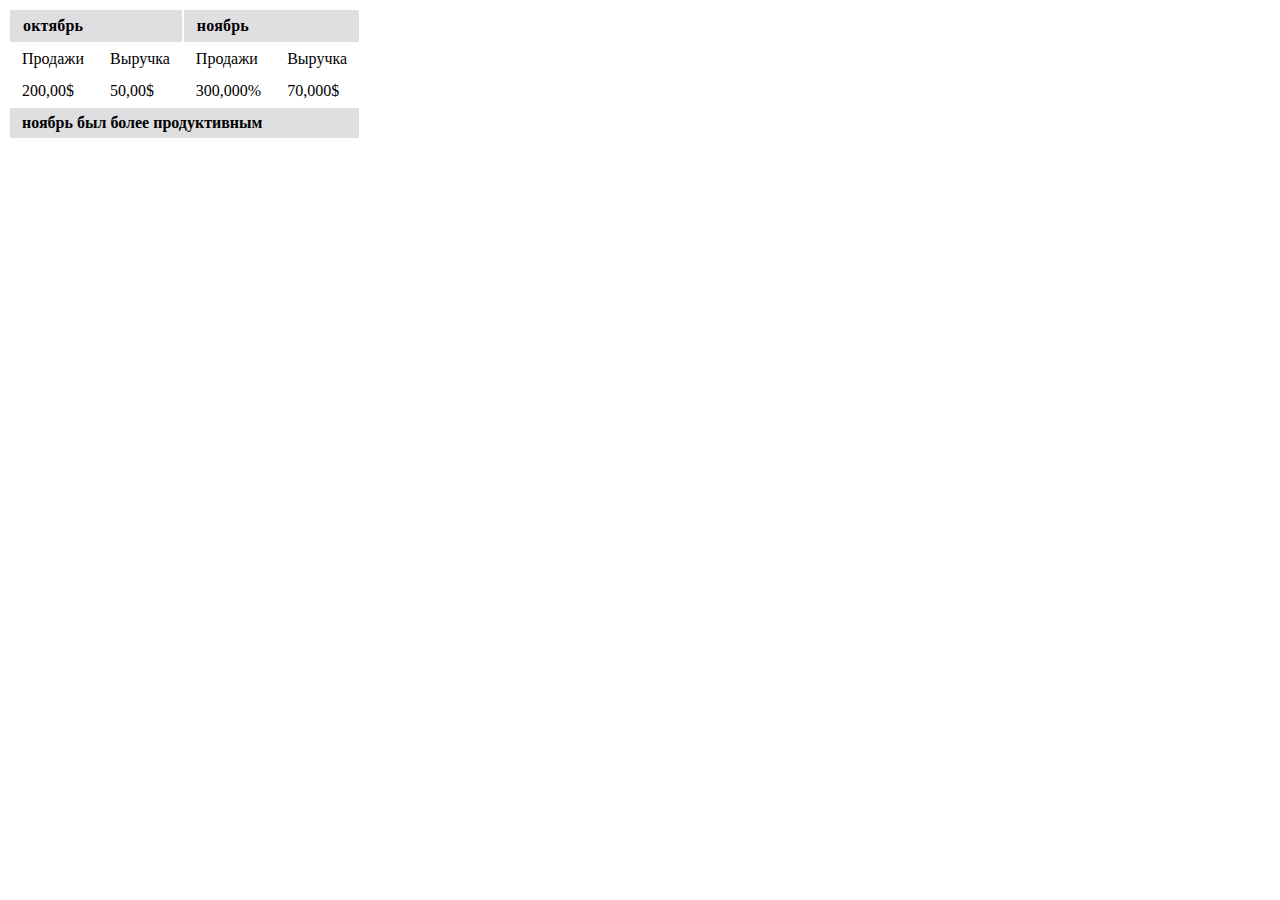
<file: 01-table-easy/index.html>
<!DOCTYPE html>
<html lang="en">
<head>
  <meta charset="UTF-8">
  <meta name="viewport" content="width=device-width, initial-scale=1.0">
  <title>Таблица уровень EASY</title>
  <link rel="stylesheet" href="style.css">
</head>
<body>
  <table>
    <thead>
      <tr>
        <th colspan="2">октябрь</th>
        <th colspan="2">ноябрь</th>
      </tr>
    </thead>

    <tbody>
      <tr>
        <td>Продажи</td>
        <td>Выручка</td>
        <td>Продажи</td>
        <td>Выручка</td>
      </tr>

      <tr>
        <td>200,00$</td>
        <td>50,00$</td>
        <td>300,000%</td>
        <td>70,000$</td>
      </tr>
    </tbody>

    <tfoot>
      <tr>
        <td colspan="4">ноябрь был более продуктивным</td>
      </tr>
    </tfoot>
  </table>
</body>
</html>
</file>
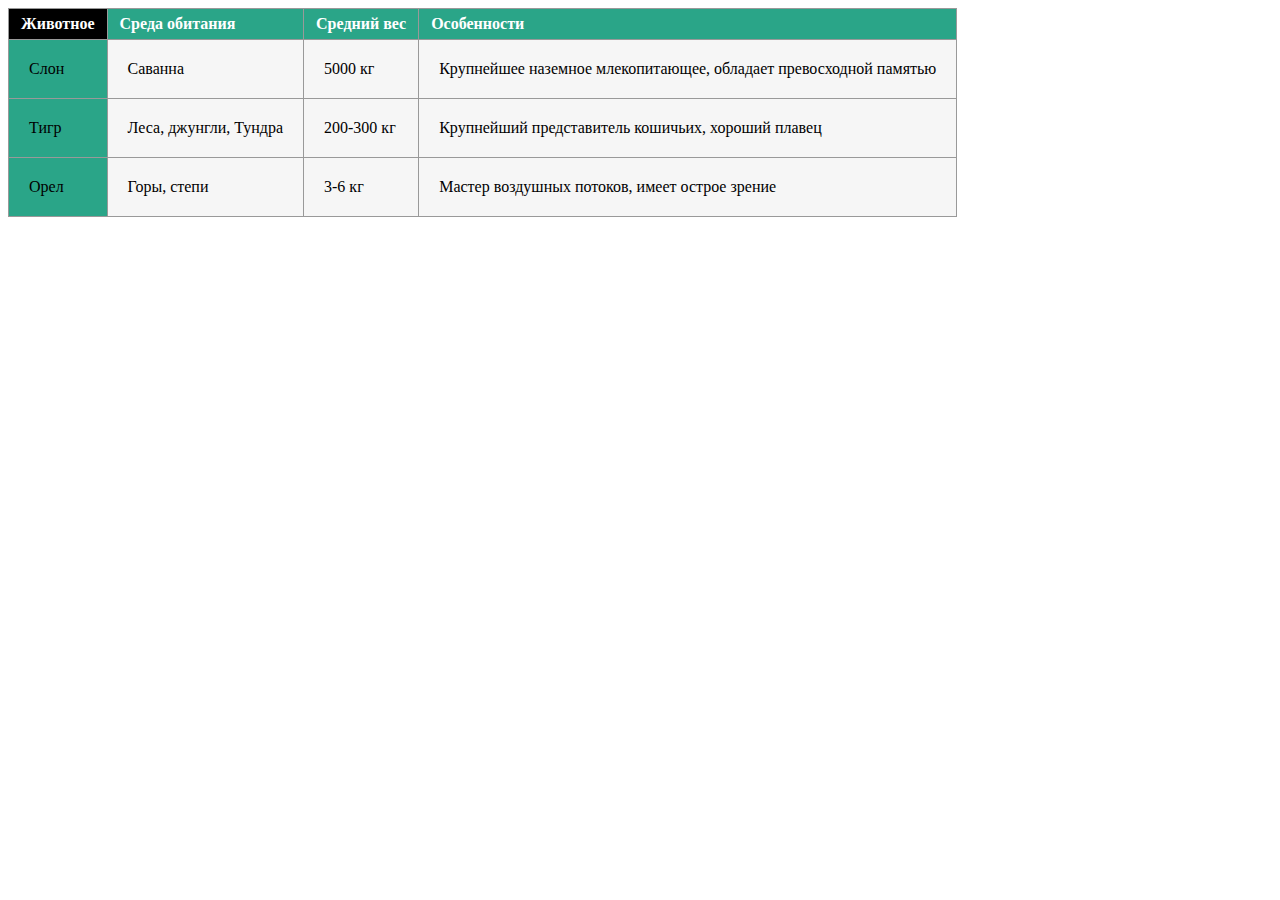
<file: 02-table-hard/index.html>
<!DOCTYPE html>
<html lang="en">
<head>
  <meta charset="UTF-8">
  <meta name="viewport" content="width=device-width, initial-scale=1.0">
  <title>Таблица о топовых животных / HARD</title>
  <link rel="stylesheet" href="style.css">
</head>
<body>
  <table>
    <thead>
      <tr>
        <th class="primary">Животное</th>
        <th>Среда обитания</th>
        <th>Средний вес</th>
        <th>Особенности</th>
      </tr>
    </thead>

    <tbody>
      <tr>
        <td class="animals">Слон</td>
        <td>Саванна</td>
        <td>5000 кг</td>
        <td>Крупнейшее наземное млекопитающее, обладает превосходной памятью</td>
      </tr>

      <tr>
        <td class="animals">Тигр</td>
        <td>Леса, джунгли, Тундра</td>
        <td>200-300 кг</td>
        <td>Крупнейший представитель кошичьих, хороший плавец</td>
      </tr>

      <tr>
        <td class="animals">Орел</td>
        <td>Горы, степи</td>
        <td>3-6 кг</td>
        <td>Мастер воздушных потоков, имеет острое зрение</td>
      </tr>
    </tbody>
  </table>
</body>
</html>
</file>
<file: 01-table-easy/style.css>
th {
    padding-top: 6px;
    padding-bottom: 6px;
    padding-left: 12px;
    padding-right: 12px;
    border: 1px solid #dfdfe2;
    color: black;
    font-size: 1rem;
    font-weight: 700;
    letter-spacing: 0.2px;
    text-align: left;
    background-color: #dfdfe2;
}

td {
    padding-top: 6px;
    padding-bottom: 6px;
    padding-left: 12px;
    padding-right: 12px;
    text-align: left;
}

tfoot {
    background-color: #dfdfe2;
    border: 1px solid #dfdfe2;
    font-weight: 700;
}
</file>
<file: 02-table-hard/style.css>
table {
  background-color: #f6f6f6;
  border-collapse: collapse;
}

td, th {
  border: 1px solid #999;
}

th {
  background-color: rgb(42, 165, 136);
  color: white;
  padding: 6px 12px;
  border: 1px #999;
  color: white;
  text-align: left;
  background-color: rgb(42, 165, 136);
  border: 1px solid #999
}

td {
  padding: 20px;
  border: 1px #999;
  color: black;
  text-align: left;
  border: 1px solid #999
}

.primary {
  background-color: #000000;
}

tfoot > tr  {
  background: black;
  color: white;
}

tbody > tr:hover {
  background-color: #b98ee6;
}

.animals {
  background-color: rgb(42, 165, 136);
}
</file>
